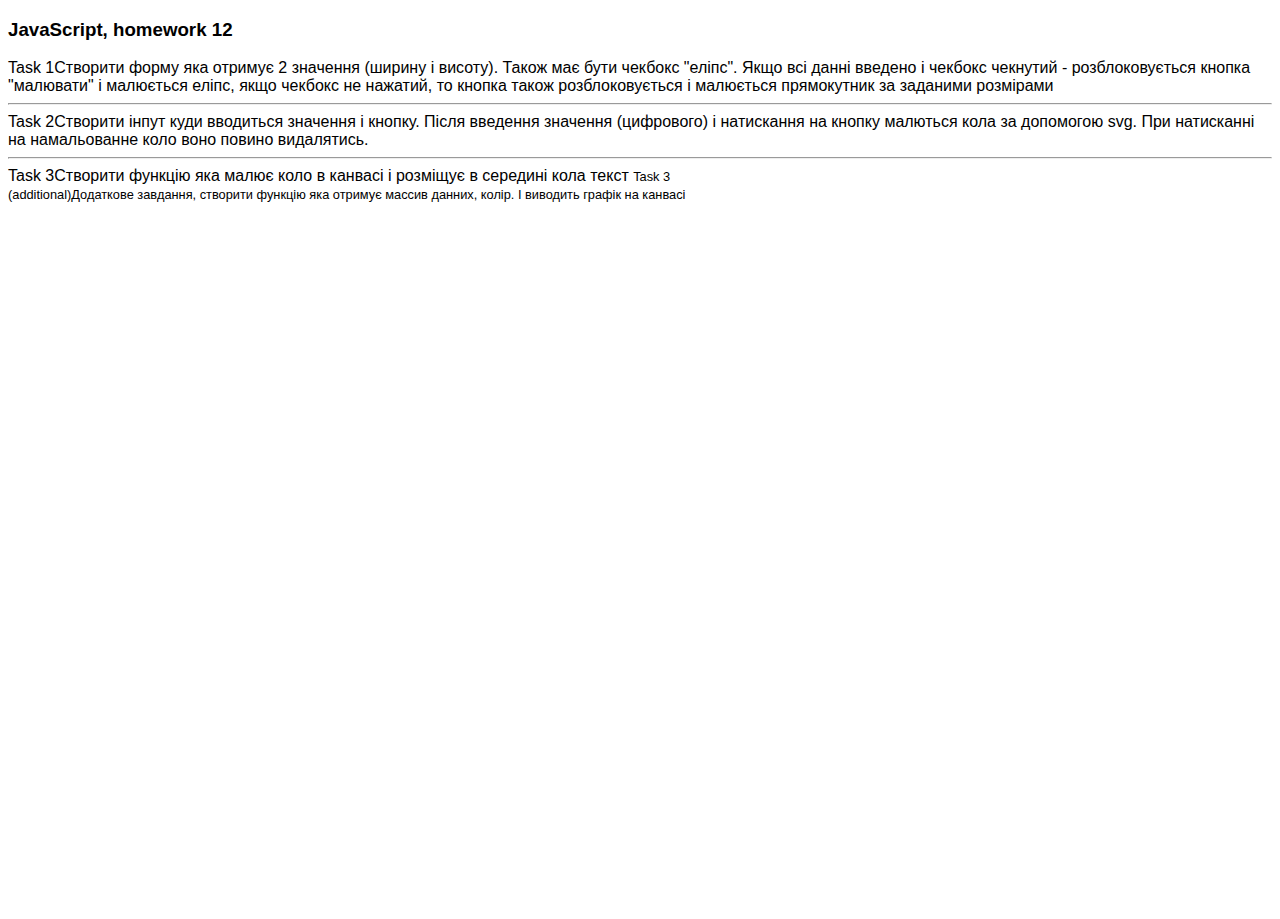
<file: index.html>
<!DOCTYPE html>
<html lang="en">

<head>
    <meta charset="UTF-8">
    <meta http-equiv="X-UA-Compatible" content="IE=edge">
    <meta name="viewport" content="width=device-width, initial-scale=1.0">
    <title>JS HT12: MainPage
    </title>
    <link href="https://cdn.jsdelivr.net/npm/bootstrap@5.0.2/dist/css/bootstrap.min.css" rel="stylesheet"
        integrity="sha384-EVSTQN3/azprG1Anm3QDgpJLIm9Nao0Yz1ztcQTwFspd3yD65VohhpuuCOmLASjC" crossorigin="anonymous">
    <script src="https://cdn.jsdelivr.net/npm/bootstrap@5.0.2/dist/js/bootstrap.bundle.min.js"
        integrity="sha384-MrcW6ZMFYlzcLA8Nl+NtUVF0sA7MsXsP1UyJoMp4YLEuNSfAP+JcXn/tWtIaxVXM"
        crossorigin="anonymous"></script>
    <link rel="stylesheet" href="./css/styles.css">
</head>

<body>
    <div class="m-3 main_page">
        <h3 class="text-center p-3">JavaScript, homework 12</h3>
        <div class="d-block ms-3 me-3">
            <a href="./1stTask.html" class="row fw-bold"><span class="col-2 col-lg-1 pe-0 me-0">Task
                    1</span><span class="col ps-0">Створити форму яка отримує 2 значення (ширину і висоту). Також має
                    бути чекбокс "еліпс". Якщо всі данні введено і чекбокс чекнутий - розблоковується кнопка "малювати"
                    і малюється еліпс, якщо чекбокс не нажатий, то кнопка також розблоковується і малюється прямокутник
                    за заданими розмірами</span></a>
            <hr class="p-0 m-0">
            <a href="./2ndTask.html" class="row fw-bold"><span class="col-2 col-lg-1 pe-0 me-0">Task
                    2</span><span class="col ps-0">Створити інпут куди вводиться значення і кнопку. Після введення
                    значення (цифрового) і натискання на кнопку малються кола за допомогою svg. При натисканні на
                    намальованне коло воно повино видалятись.
                </span></a>
            <hr class="p-0 m-0">
            <a href="./3rdTask.html" class="row fw-bold"><span class="col-2 col-lg-1 pe-0 me-0">Task
                    3</span><span class="col ps-0">Створити функцію яка малює коло в канвасі і розміщує в середині кола
                    текст
                </span>
            </a>
            <a href="./3rdAddTask.html" class="row fw-bold additional_task"><span class="col-2 col-lg-1 pe-0 me-0">Task
                    3
                    <br>(additional)</span><span class="col ps-0">Додаткове завдання, створити функцію яка отримує
                    массив
                    данних, колір. І виводить графік на
                    канвасі
                </span>
            </a>
        </div>
    </div>
</body>

</html>
</file>
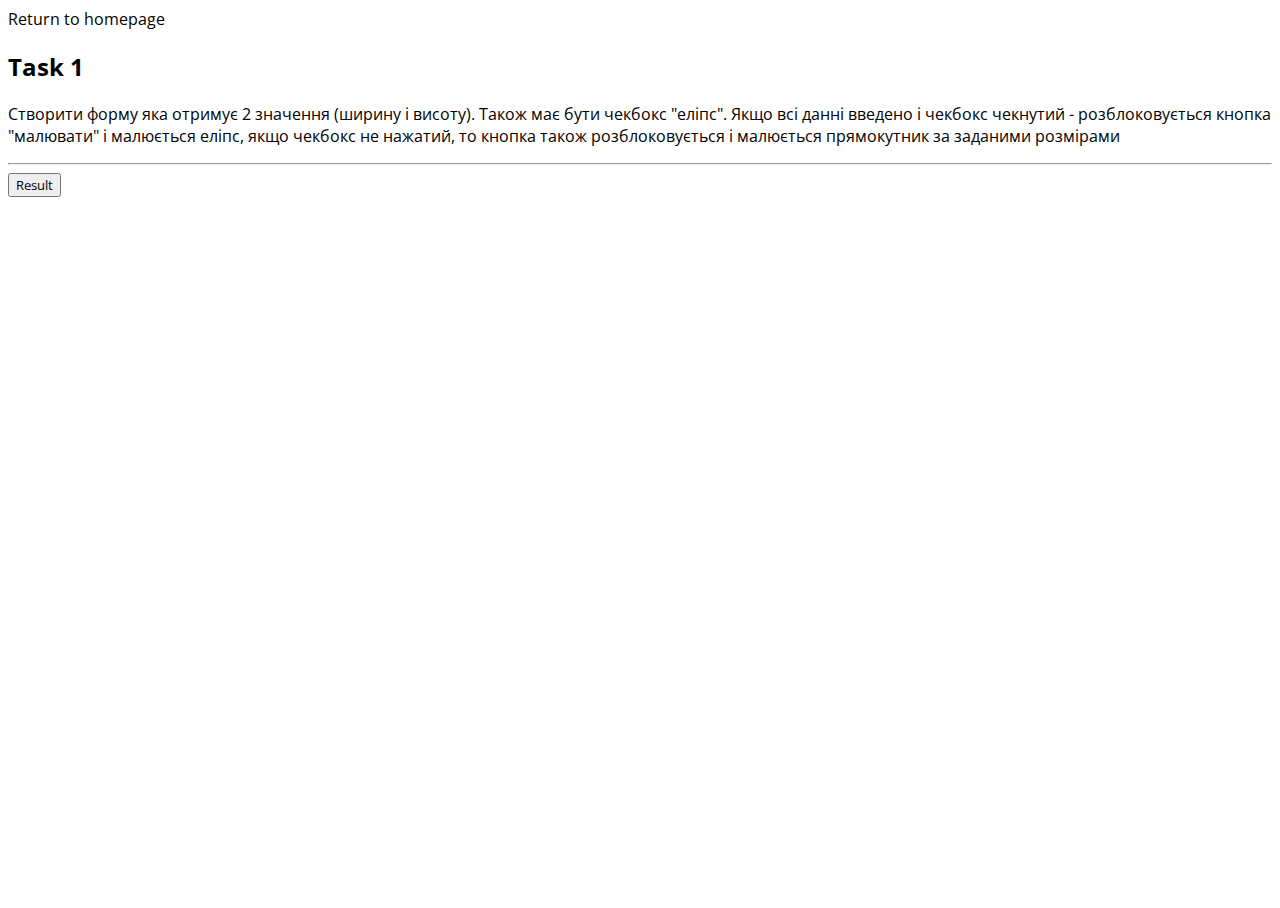
<file: 1stTask.html>
<!DOCTYPE html>
<html lang="en">

<head>
    <meta charset="UTF-8">
    <meta http-equiv="X-UA-Compatible" content="IE=edge">
    <meta name="viewport" content="width=device-width, initial-scale=1.0">
    <title>Task 1</title>
    <link href="https://cdn.jsdelivr.net/npm/bootstrap@5.0.2/dist/css/bootstrap.min.css" rel="stylesheet"
        integrity="sha384-EVSTQN3/azprG1Anm3QDgpJLIm9Nao0Yz1ztcQTwFspd3yD65VohhpuuCOmLASjC" crossorigin="anonymous">
    <script src="https://cdn.jsdelivr.net/npm/bootstrap@5.0.2/dist/js/bootstrap.bundle.min.js"
        integrity="sha384-MrcW6ZMFYlzcLA8Nl+NtUVF0sA7MsXsP1UyJoMp4YLEuNSfAP+JcXn/tWtIaxVXM"
        crossorigin="anonymous"></script>
    <link rel="preconnect" href="https://fonts.googleapis.com">
    <link rel="preconnect" href="https://fonts.gstatic.com" crossorigin>
    <link href="https://fonts.googleapis.com/css2?family=Open+Sans:wght@400;700&display=swap" rel="stylesheet">
    <link rel="stylesheet" href="./css/styles.css">
    <script src="./js/1stTask.js"></script>
</head>

<body>
    <div class="m-3 d-flex flex-column">
        <a href="index.html" class="m-3 fw-bold">Return to homepage</a>
        <h2 class="text-center p-3">Task 1</h2>
        <p class="p-3 text-center mainText">Створити форму яка отримує 2 значення (ширину і висоту). Також має
            бути чекбокс "еліпс". Якщо всі данні введено і чекбокс чекнутий - розблоковується кнопка "малювати"
            і малюється еліпс, якщо чекбокс не нажатий, то кнопка також розблоковується і малюється прямокутник
            за заданими розмірами</p>
        <hr>
        <button class="btn btn-success m-auto openResBtn">Result</button>
    </div>
</body>

</html>
</file>
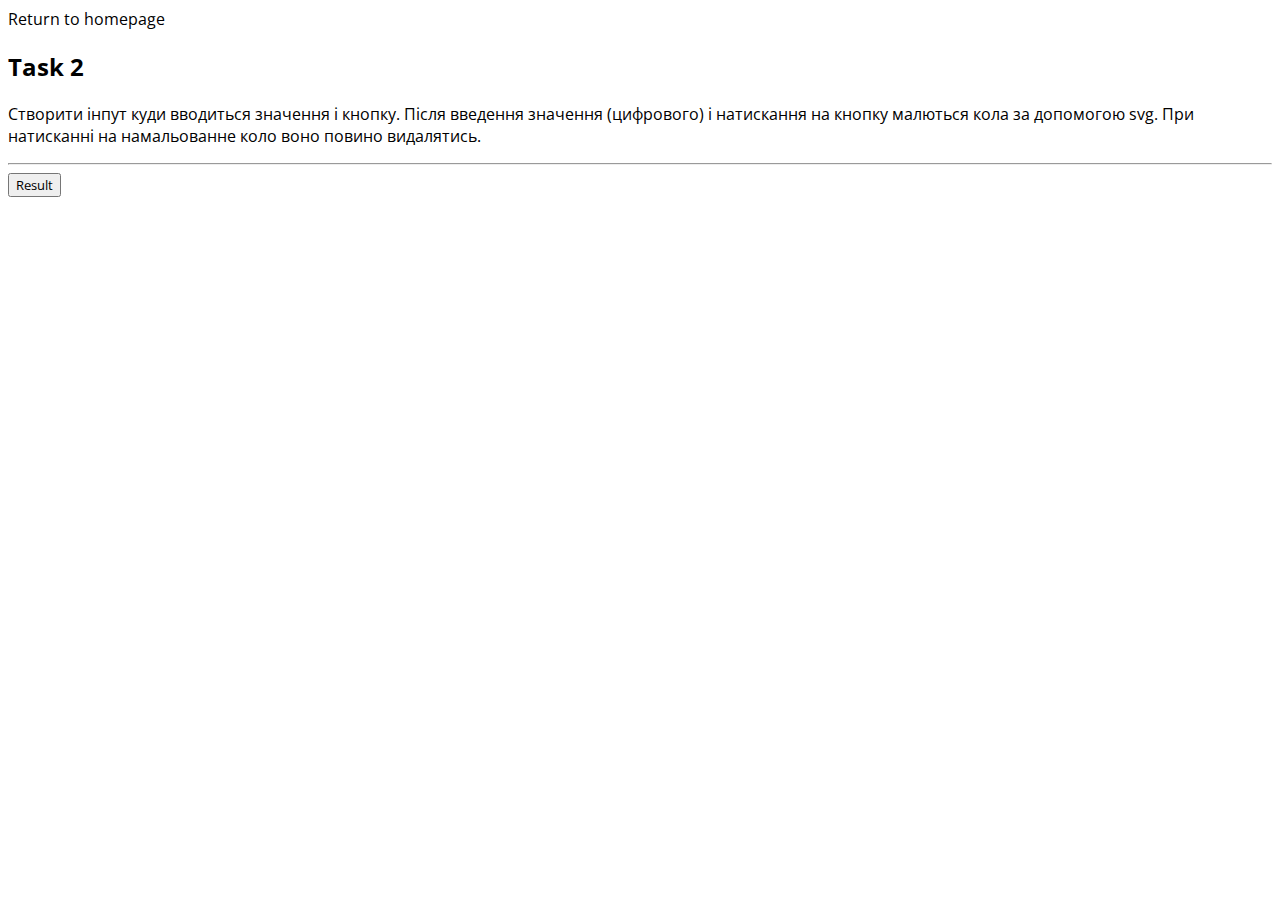
<file: 2ndTask.html>
<!DOCTYPE html>
<html lang="en">

<head>
    <meta charset="UTF-8">
    <meta http-equiv="X-UA-Compatible" content="IE=edge">
    <meta name="viewport" content="width=device-width, initial-scale=1.0">
    <title>Task 2</title>
    <link href="https://cdn.jsdelivr.net/npm/bootstrap@5.0.2/dist/css/bootstrap.min.css" rel="stylesheet"
        integrity="sha384-EVSTQN3/azprG1Anm3QDgpJLIm9Nao0Yz1ztcQTwFspd3yD65VohhpuuCOmLASjC" crossorigin="anonymous">
    <script src="https://cdn.jsdelivr.net/npm/bootstrap@5.0.2/dist/js/bootstrap.bundle.min.js"
        integrity="sha384-MrcW6ZMFYlzcLA8Nl+NtUVF0sA7MsXsP1UyJoMp4YLEuNSfAP+JcXn/tWtIaxVXM"
        crossorigin="anonymous"></script>
    <link rel="preconnect" href="https://fonts.googleapis.com">
    <link rel="preconnect" href="https://fonts.gstatic.com" crossorigin>
    <link href="https://fonts.googleapis.com/css2?family=Open+Sans:wght@400;700&display=swap" rel="stylesheet">
    <link rel="stylesheet" href="./css/styles.css">
    <script src="./js/2ndTask.js"></script>
</head>

<body>
    <div class="m-3 d-flex flex-column">
        <a href="index.html" class="m-3 fw-bold">Return to homepage</a>
        <h2 class="text-center p-3">Task 2</h2>
        <p class="p-3 text-center mainText">Створити інпут куди вводиться значення і кнопку. Після введення
            значення (цифрового) і натискання на кнопку малються кола за допомогою svg. При натисканні на
            намальованне коло воно повино видалятись.</p>
        <hr>
        <button class="btn btn-success m-auto openResBtn">Result</button>
    </div>
</body>

</html>
</file>
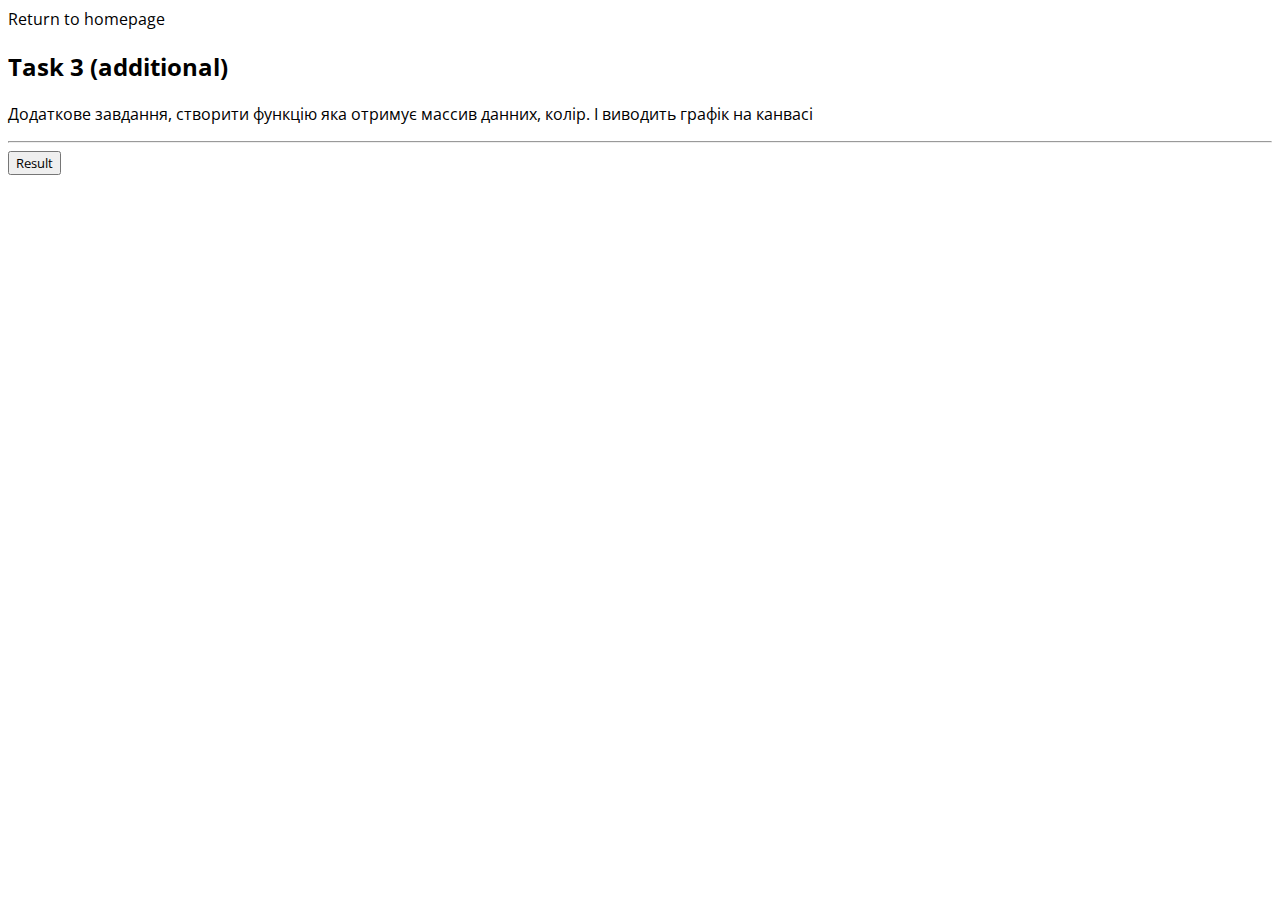
<file: 3rdAddTask.html>
<!DOCTYPE html>
<html lang="en">

<head>
    <meta charset="UTF-8">
    <meta http-equiv="X-UA-Compatible" content="IE=edge">
    <meta name="viewport" content="width=device-width, initial-scale=1.0">
    <title>Task 3 (additional)</title>
    <link href="https://cdn.jsdelivr.net/npm/bootstrap@5.0.2/dist/css/bootstrap.min.css" rel="stylesheet"
        integrity="sha384-EVSTQN3/azprG1Anm3QDgpJLIm9Nao0Yz1ztcQTwFspd3yD65VohhpuuCOmLASjC" crossorigin="anonymous">
    <script src="https://cdn.jsdelivr.net/npm/bootstrap@5.0.2/dist/js/bootstrap.bundle.min.js"
        integrity="sha384-MrcW6ZMFYlzcLA8Nl+NtUVF0sA7MsXsP1UyJoMp4YLEuNSfAP+JcXn/tWtIaxVXM"
        crossorigin="anonymous"></script>
    <link rel="preconnect" href="https://fonts.googleapis.com">
    <link rel="preconnect" href="https://fonts.gstatic.com" crossorigin>
    <link href="https://fonts.googleapis.com/css2?family=Open+Sans:wght@400;700&display=swap" rel="stylesheet">
    <link rel="stylesheet" href="./css/styles.css">
    <script src="./js/3rdAddTask.js"></script>
</head>

<body>
    <div class="m-3 d-flex flex-column">
        <a href="index.html" class="m-3 fw-bold">Return to homepage</a>
        <h2 class="text-center p-3">Task 3 (additional)</h2>
        <p class="p-3 text-center mainText">Додаткове завдання, створити функцію яка
            отримує массив данних, колір. І
            виводить графік на
            канвасі</p>
        <hr class="mb-0">
        <button class="btn btn-success m-auto mt-3 mb-3 openResBtn">Result</button>
    </div>
</body>

</html>
</file>
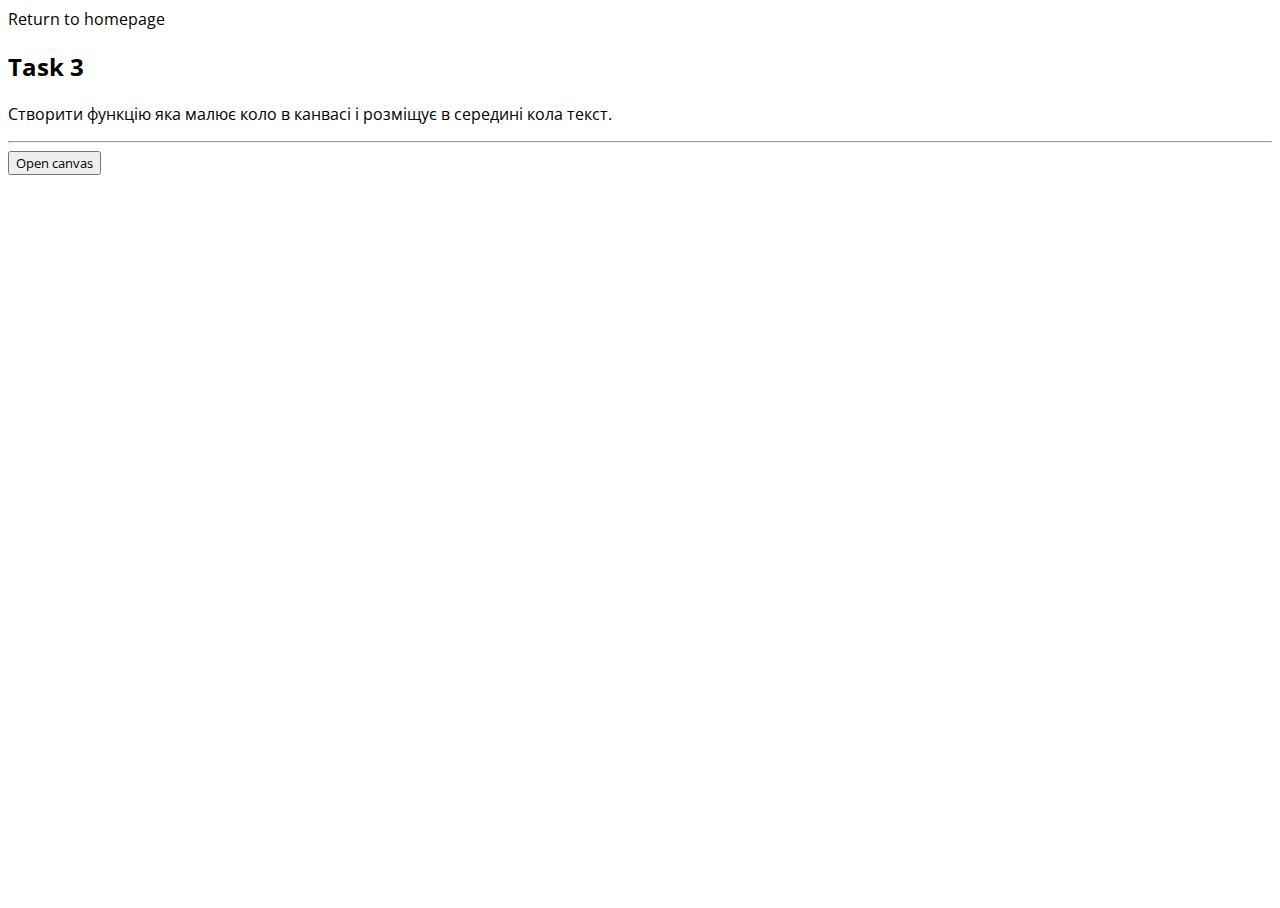
<file: 3rdTask.html>
<!DOCTYPE html>
<html lang="en">

<head>
    <meta charset="UTF-8">
    <meta http-equiv="X-UA-Compatible" content="IE=edge">
    <meta name="viewport" content="width=device-width, initial-scale=1.0">
    <title>Task 3</title>
    <link href="https://cdn.jsdelivr.net/npm/bootstrap@5.0.2/dist/css/bootstrap.min.css" rel="stylesheet"
        integrity="sha384-EVSTQN3/azprG1Anm3QDgpJLIm9Nao0Yz1ztcQTwFspd3yD65VohhpuuCOmLASjC" crossorigin="anonymous">
    <script src="https://cdn.jsdelivr.net/npm/bootstrap@5.0.2/dist/js/bootstrap.bundle.min.js"
        integrity="sha384-MrcW6ZMFYlzcLA8Nl+NtUVF0sA7MsXsP1UyJoMp4YLEuNSfAP+JcXn/tWtIaxVXM"
        crossorigin="anonymous"></script>
    <link rel="preconnect" href="https://fonts.googleapis.com">
    <link rel="preconnect" href="https://fonts.gstatic.com" crossorigin>
    <link href="https://fonts.googleapis.com/css2?family=Open+Sans:wght@400;700&display=swap" rel="stylesheet">
    <link rel="stylesheet" href="./css/styles.css">
    <script src="./js/3rdTask.js"></script>
</head>

<body>
    <div class="m-3 d-flex flex-column">
        <a href="index.html" class="m-3 fw-bold">Return to homepage</a>
        <h2 class="text-center p-3">Task 3</h2>
        <p class="p-3 text-center mainText">Створити функцію яка малює коло в канвасі і розміщує в середині кола
            текст.</p>
        <hr class="mb-0">
        <button class="btn btn-success m-auto mt-3 openResBtn">Open canvas</button>
    </div>
</body>

</html>
</file>
<file: css/styles.css>
*{font-family:"Open Sans",sans-serif}a{text-decoration:none;color:#000;transition:all .4s ease}a:hover{color:orange}.additional_task{font-size:.8rem}html,body{height:100vh}
</file>
